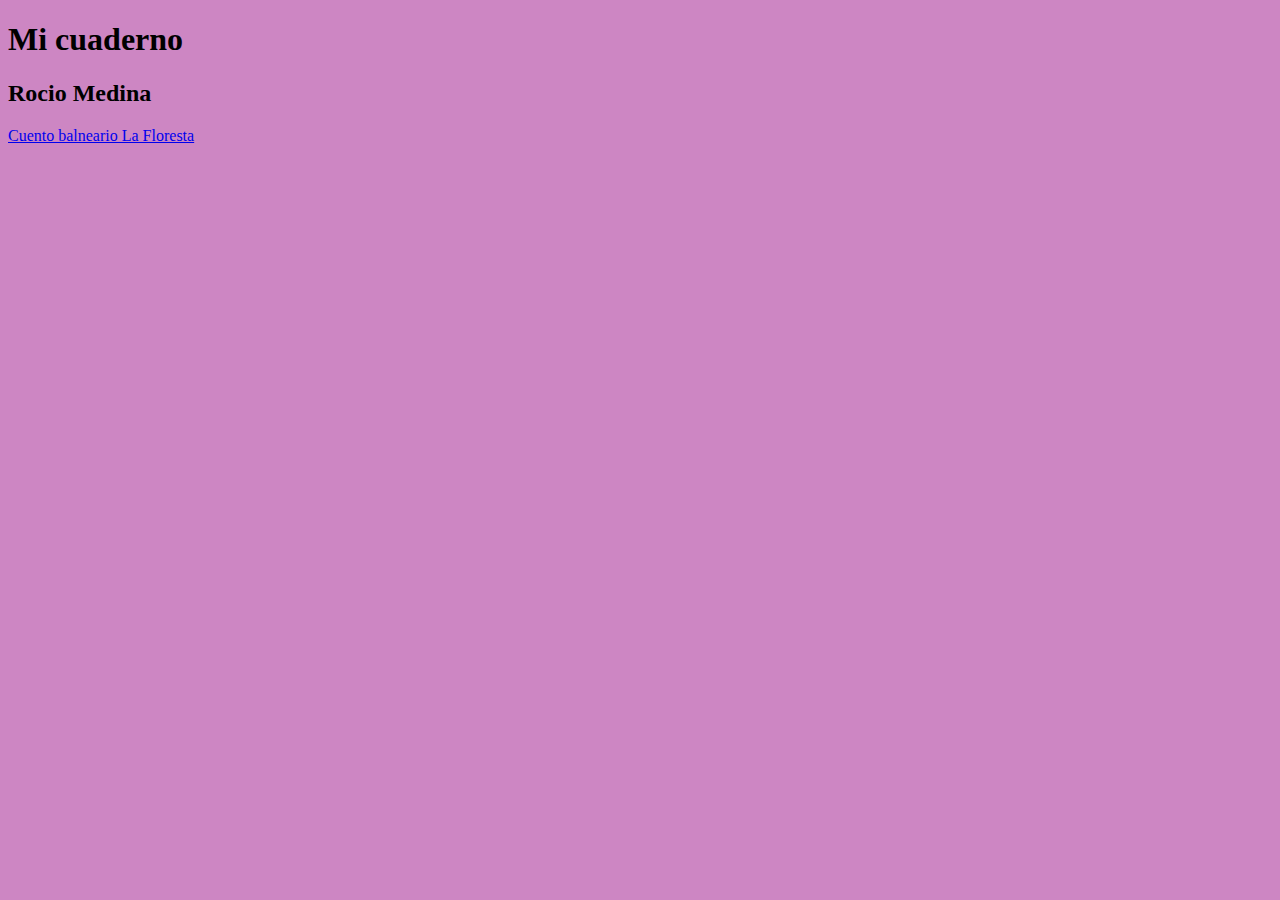
<file: index.html>
<!DOCTYPE html>
<html> 
<head>
<title> Todo lo que trabajamos en clases </title>
<h1> Mi cuaderno</h1>
<h2>Rocio Medina </h2>
</head>
<body style="background-color:#CD86C3">
  
<li> <a href=" cuento la floresta"> Cuento balneario La Floresta </li>
</file>
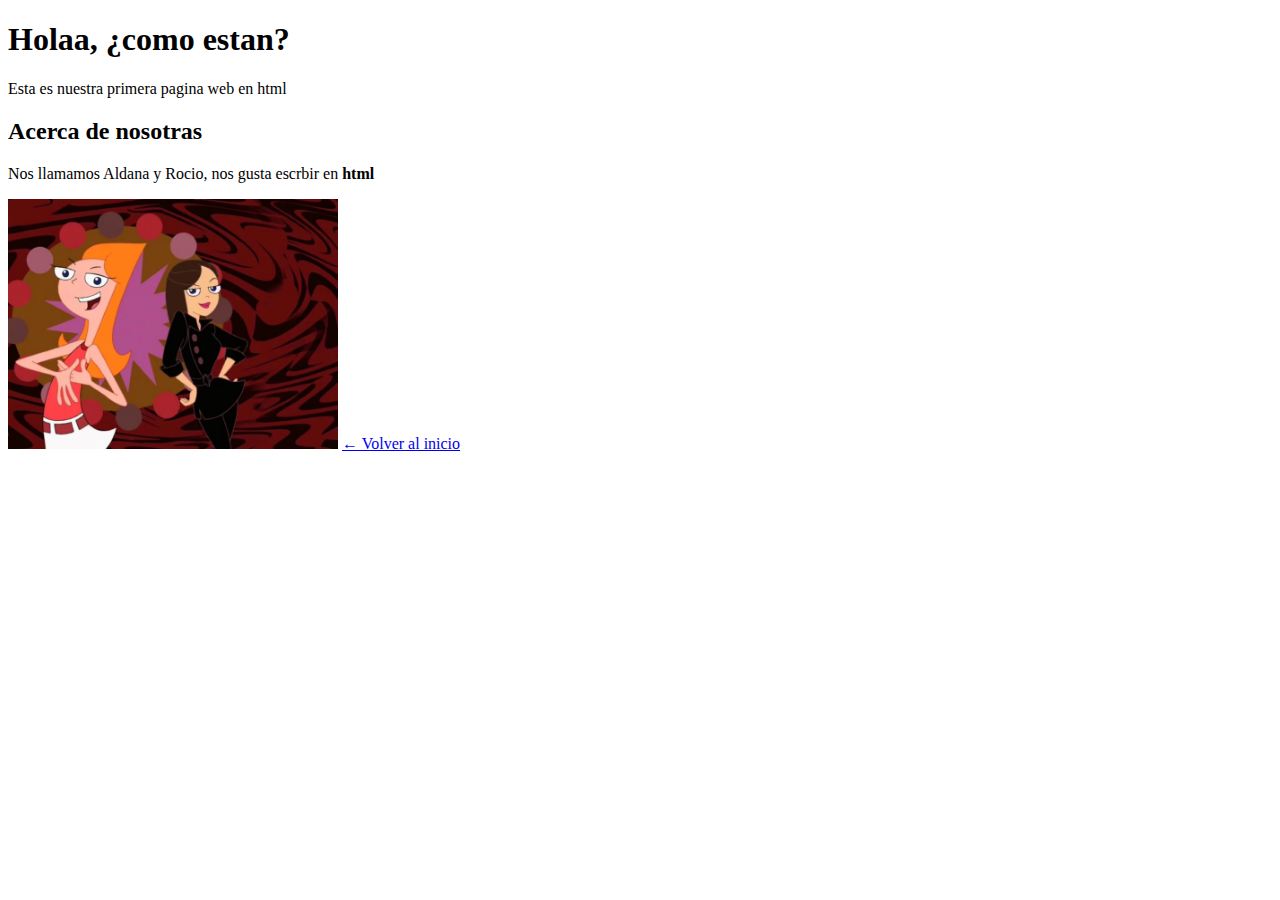
<file: mi primera paginaweb.html>
<!DOCTYPE html>
<html>
<head>
<title> Nuestra primera pagina web </title>
</head>
 <link rel="stylesheet" href="style.css">
<h1> Holaa, ¿como estan?</h1>
<p> Esta es nuestra primera pagina web en html</p>
<h2> Acerca de nosotras </h2>
<p> Nos llamamos Aldana y Rocio, nos gusta escrbir en <strong> html</strong></P>
<img src= "6.png" width = 330 px height= 250 px>
<a href="index.html">← Volver al inicio</a>
</body> 
</html>
</file>
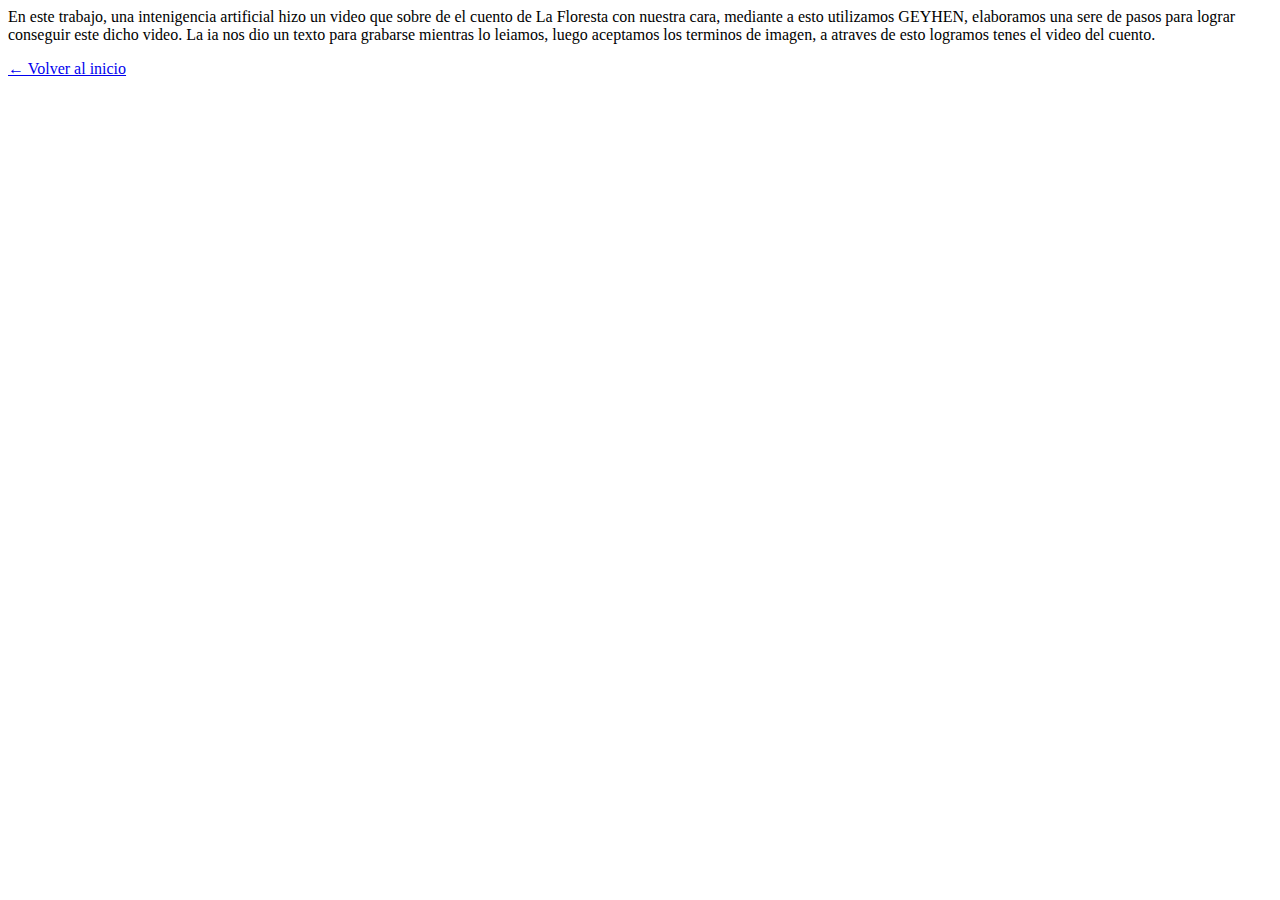
<file: video del cuento avatar.html>
<!DOCTYPE>
<html> 
  <body>
<p>En este trabajo, una intenigencia artificial hizo un video que sobre de el cuento de La Floresta con nuestra cara, mediante a esto utilizamos GEYHEN, elaboramos una sere de pasos para lograr conseguir este dicho video.
La ia nos dio un texto para grabarse mientras lo leiamos, luego aceptamos los terminos de imagen, a atraves de esto logramos tenes el video del cuento.</p>
<a href="index.html">← Volver al inicio</a>
</body>
</html>
</file>
<file: style.css>

</file>
